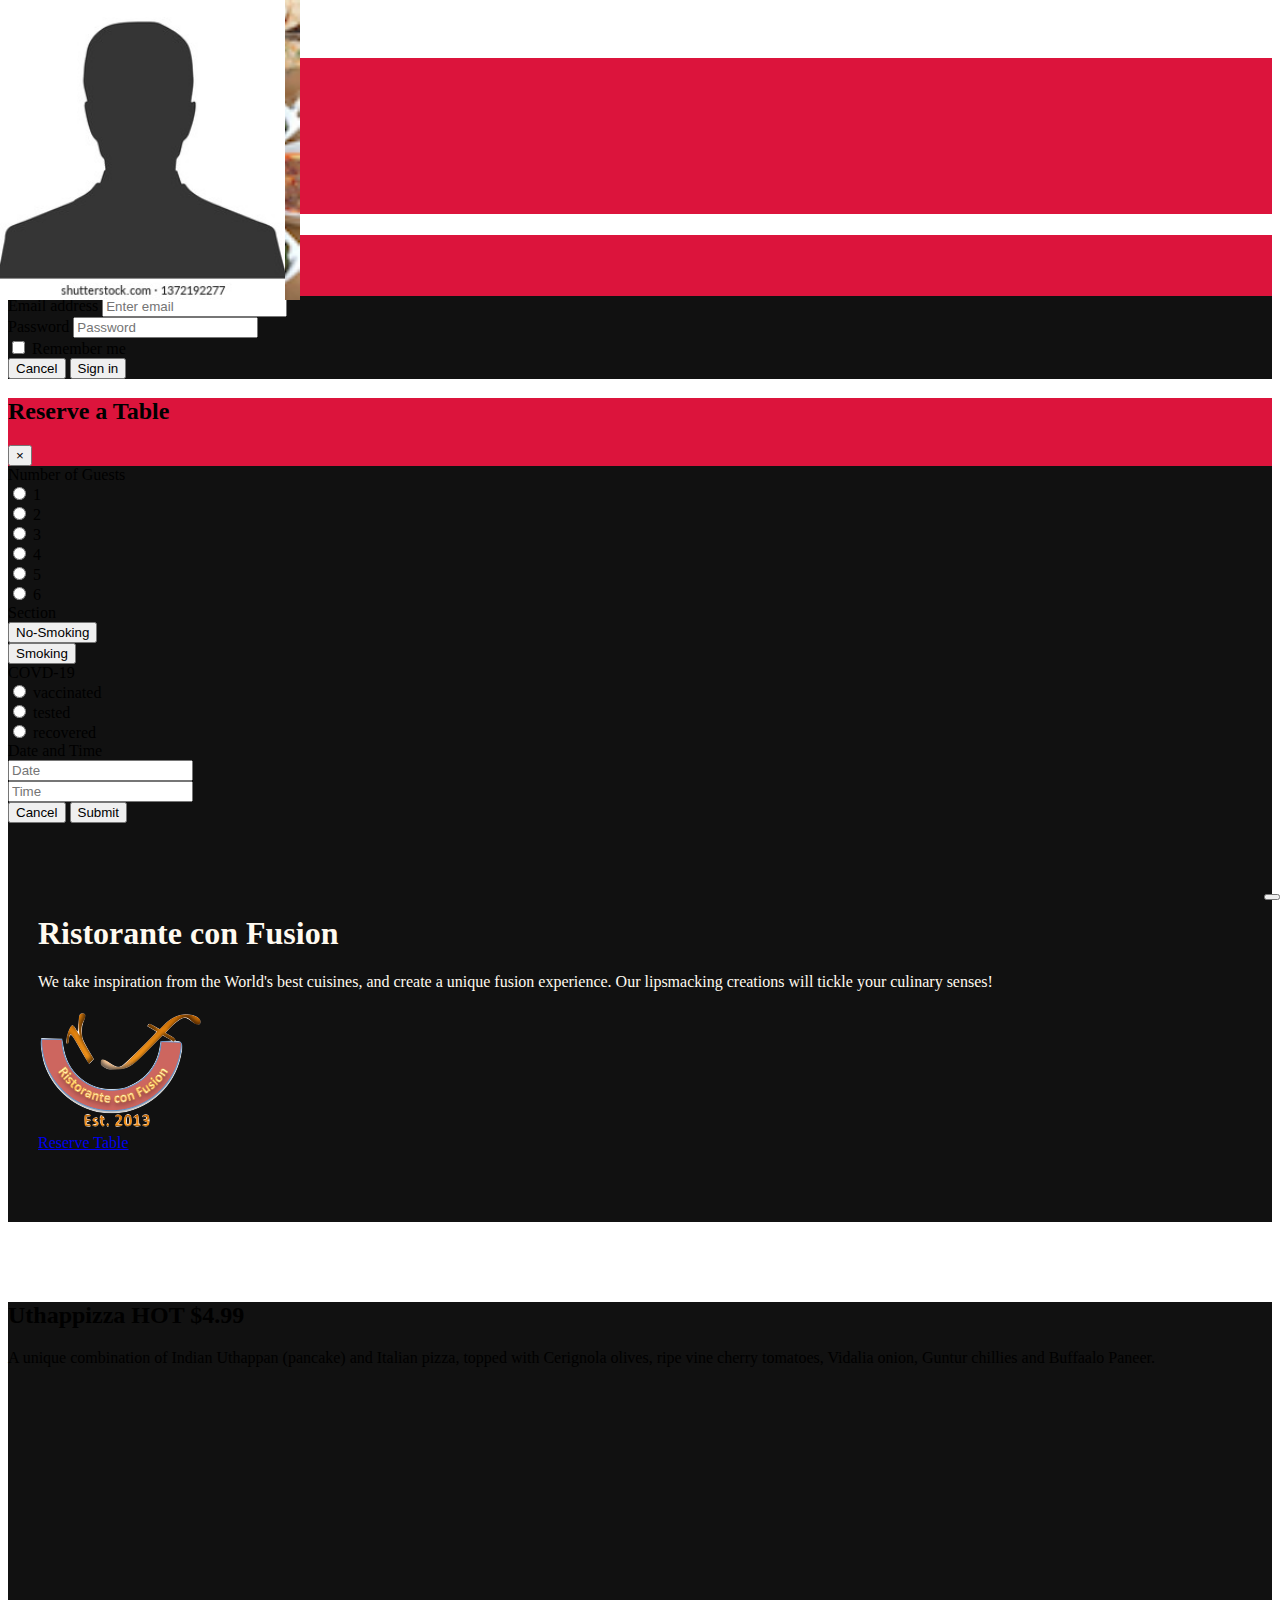
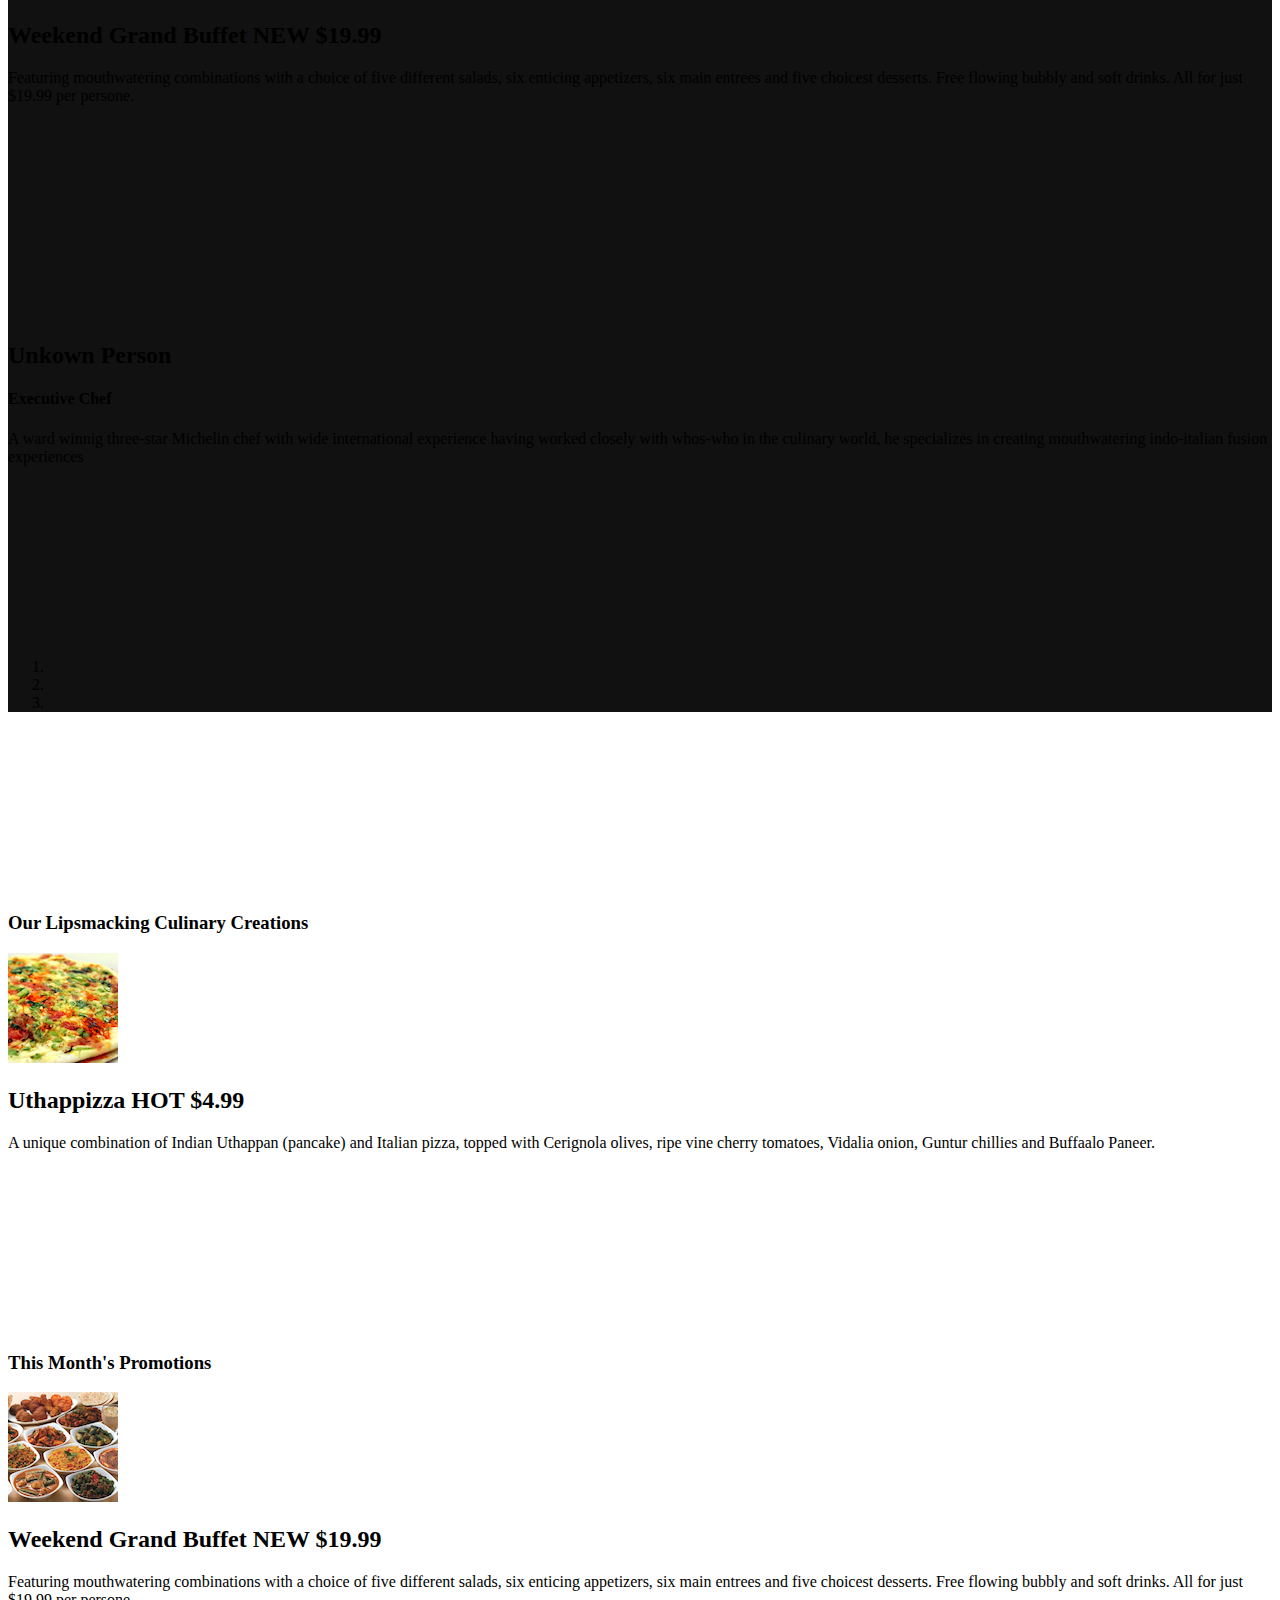
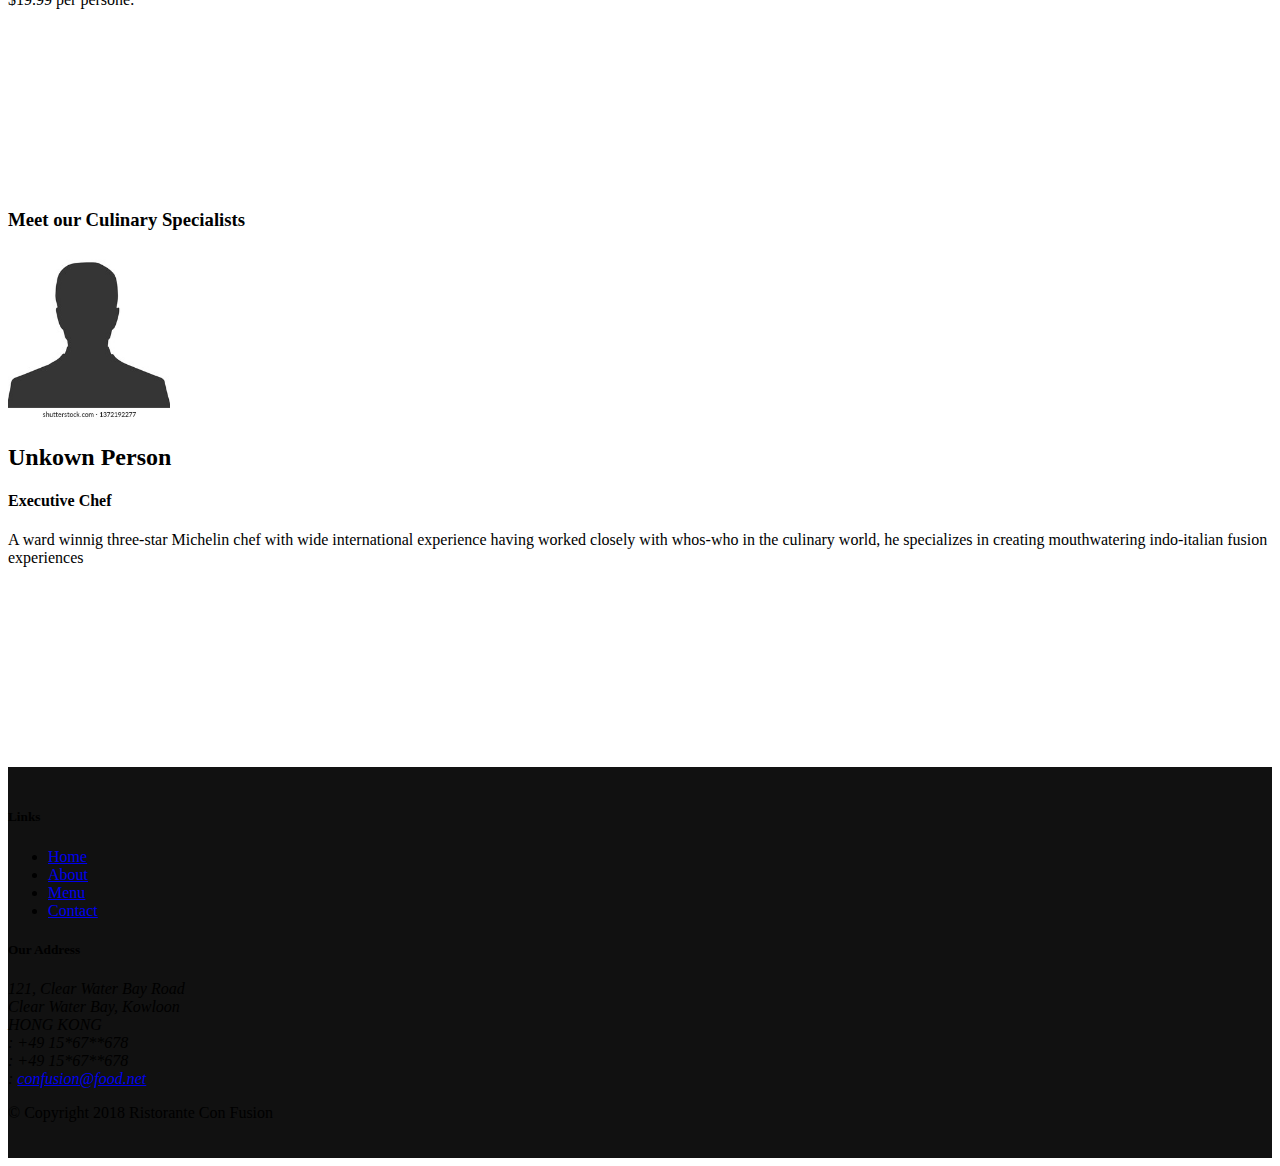
<file: index.html>
<!DOCTYPE html>
<html lang="en">

<head>
    <meta charset="utf-8">
    <meta name="viewport" content="width=device-width, initial-scale=1">

    <!-- Bootstrap CSS -->
    <link rel="stylesheet" href="https://cdn.jsdelivr.net/npm/bootstrap@4.6.1/dist/css/bootstrap.min.css" integrity="sha384-zCbKRCUGaJDkqS1kPbPd7TveP5iyJE0EjAuZQTgFLD2ylzuqKfdKlfG/eSrtxUkn" crossorigin="anonymous">
    <link rel="stylesheet" href="https://pro.fontawesome.com/releases/v5.10.0/css/all.css" integrity="sha384-AYmEC3Yw5cVb3ZcuHtOA93w35dYTsvhLPVnYs9eStHfGJvOvKxVfELGroGkvsg+p" crossorigin="anonymous"/>
    <link rel="stylesheet" href="css/styles.css">

    <title>Restaurant Website</title>

</head>

<body>

    <!--Navigation bar-->
    <nav class="navbar navbar-dark navbar-expand-sm  fixed-top">
        <div class="container">
            <button class="navbar-toggler" type="button" data-toggle="collapse" data-target="#Navbar">
                <span class="navbar-toggler-icon"></span>
            </button>
            <a class="navbar-brand mr-auto" href="./index.html"><img src="img/logo.png" alt="logo" height="30" width="41"></a>
            <div class="collapse navbar-collapse" id="Navbar">
                <ul class="navbar-nav mr-auto">
                    <li class="nav-item active"><a class="nav-link" href="#"><span class="fa fa-home fa-lg"></span> Home</a></li>
                    <li class="nav-item"><a class="nav-link" href="./aboutus.html"><span class="fa fa-info fa-lg"></span> About</a></li>
                    <li class="nav-item"><a class="nav-link" href="#"><span class="fa fa-list fa-lg"></span> Menu</a></li>
                    <li class="nav-item"><a class="nav-link" href="./contactus.html"><span class="fa fa-address-card fa-lg"></span> Contact</a></li>
                </ul>
                <span class="navbar-text">
                    <a data-toggle="modal" data-target="#loginModal" href="#" style="text-decoration: none;">
                        <span class="fa fa-sign-in"></span> Login
                    </a>
                </span>
            </div>

        </div>
    </nav>

    <!--Login modal-->
    <div class="modal fade" id="loginModal" role="dialog">
        <div class="modal-dialog modal-dialog-centered modal-lg" role="content">
            <div class="modal-content">
                <div class="modal-header text-white">
                    <h4 class="modal-title">Login</h4>
                    <button type="button" class="close" data-dismiss="modal">&times;</button>
                </div>
                <div class="modal-body text-white">
                    <form>
                        <div class="form-row">
                            <div class="form-group col-sm-4">
                                    <label class="sr-only" for="exampleInputEmail3">Email address</label>
                                    <input type="email" class="form-control form-control-sm mr-1" id="exampleInputEmail3" placeholder="Enter email">
                            </div>
                            <div class="form-group col-sm-4">
                                <label class="sr-only" for="exampleInputPassword3">Password</label>
                                <input type="password" class="form-control form-control-sm mr-1" id="exampleInputPassword3" placeholder="Password">
                            </div>
                            <div class="col-sm-auto">
                                <div class="form-check">
                                    <input class="form-check-input" type="checkbox">
                                    <label class="form-check-label"> Remember me
                                    </label>
                                </div>
                            </div>
                        </div>
                        <div class="form-row">
                            <button type="button" class="btn btn-secondary btn-sm ml-auto" data-dismiss="modal">Cancel</button>
                            <button type="submit" class="btn btn-primary btn-sm ml-1">Sign in</button>        
                        </div>
                    </form>
                </div>
            </div>
        </div>
    </div>

    <!--form modal-->
    <div class="modal fade" role="dialog" id="formModal">
        <div class="modal-dialog modal-lg" role="content">
            <div class="modal-content">
                <div class="modal-header text-white">
                    <h2>Reserve a Table</h2>
                    <button type="button" class="close-form close" data-dismiss="modal">&times;</button>
                </div>
                <div class="modal-body text-white">
                    <form>
                        <div class="form-row">
                            <div class="form-groupe row">
                                <label class="col-12 col-sm-3 form-label">Number of Guests</label>
                                <div class="col-12 col-sm-9">
                                    <div class="form-check form-check-inline">
                                        <input type="radio" class="form-check-input" name="inlineRadioOptions" id="inlineRadio1" value="option1">
                                        <label class="form-check-label" for="inlineRadio1">1</label>
                                    </div>
                                    <div class="form-check form-check-inline">
                                        <input type="radio" class="form-check-input" name="inlineRadioOptions" id="inlineRadio2" value="option2">
                                        <label class="form-check-label" for="inlineRadio2">2</label>
                                    </div>
                                    <div class="form-check form-check-inline">
                                        <input type="radio" class="form-check-input" name="inlineRadioOptions" id="inlineRadio3" value="option3">
                                        <label class="form-check-label" for="inlineRadio3">3</label>
                                    </div>
                                    <div class="form-check form-check-inline">
                                        <input type="radio" class="form-check-input" name="inlineRadioOptions" id="inlineRadio4" value="option4">
                                        <label class="form-check-label" for="inlineRadio4">4</label>
                                    </div>
                                    <div class="form-check form-check-inline">
                                        <input type="radio" class="form-check-input" name="inlineRadioOptions" id="inlineRadio5" value="option5">
                                        <label class="form-check-label" for="inlineRadio5">5</label>
                                    </div>
                                    <div class="form-check form-check-inline">
                                        <input type="radio" class="form-check-input" name="inlineRadioOptions" id="inlineRadio6" value="option6">
                                        <label class="form-check-label" for="inlineRadio6">6</label>
                                    </div>
                                </div>
                            </div>
                        </div>

                        <div class="form-row">
                            <div class="form-group row">
                                <label for="smoking" class="col-12 col-sm-3 form-label">
                                    Section
                                </label>
                                <div class="col-12 col-sm-9">
                                    <div class="input-group">
                                        <div class="input-group-prepend" id="smoking">
                                            <button class="btn btn-success" type="button" checked>No-Smoking</button>
                                        </div>
                                        <div class="input-group-append" id="smoking">
                                            <button class="btn btn-danger" type="button" checked>Smoking</button>
                                        </div>
                                    </div>
                                </div>
                            </div>
                        </div>

                        <div class="form-row">
                            <div class="form-group row">
                                <label for="covd19" class="col-12 col-sm-3 form-label">
                                    COVD-19
                                </label>
                                <div class="col-12 col-sm-9">
                                    <div class="form-check form-check-inline col-sm-3">
                                        <input type="radio" class="form-check-input" name="inlineRadio" id="vaccinated" value="">
                                        <label class="form-check-label" for="vaccinated">vaccinated</label>
                                    </div>
                                    <div class="form-check form-check-inline col-sm-3">
                                        <input type="radio" class="form-check-input ml-3" name="inlineRadio"  id="tested" value="">
                                        <label class="form-check-label " for="tested">tested</label>
                                    </div>
                                    <div class="form-check form-check-inline col-sm-3">
                                        <input type="radio" class="form-check-input" name="inlineRadio" id="recovered" value="">
                                        <label class="form-check-label" for="recovered">recovered</label>
                                    </div>
                                </div>

                            </div>
                        </div>

                        <div class="form-row">
                            <div class="form-group row">
                                <label for="date" class="col-12 col-sm-3 form-label">
                                    Date and Time
                                </label>

                                <div class="col-12 col-sm-4">
                                    <input type="text" placeholder="Date" id="date" class="form-control">
                                </div>
                                <div class="col-12 col-sm-5">
                                    <input type="text" placeholder="Time" id="time" class="form-control">
                                </div>
                                 
                            </div>
                        </div>

                        <div class="form-row">
                            <button type="button" class="btn btn-secondary close-form ml-auto mt-3" data-dismiss="modal">Cancel</button>
                            <button type="submit" class="btn btn-primary ml-1 mt-3">Submit</button>

                        </div>

                    </form>
                </div>
            </div>
        </div>
    </div>

    <!--Jumbotron-->
    <header class="jumbotron">
        <div class="container">
            <div class="row row-header">
                <div class="col-12 col-sm-6">
                    <h1>Ristorante con Fusion</h1>
                    <p>We take inspiration from the World's best cuisines, and create a unique fusion experience. Our lipsmacking creations will tickle your culinary senses!</p>
                </div>
                <div class="col-12 col-sm">
                    <img src="img/logo.png" alt="logo" class="img-fluid">
                </div>
                <div class="col-12 col-sm align-self-center">
                    <a role="button" data-toggle="modal" data-target="#formModal" class="btn btn-block nav-link btn-warning btn-lg mt-5" href="#" id="buttonModal">
                        Reserve Table
                    </a>
                </div>
            </div>
        </div>
    </header>

    <div class="container">

        <div class="row row-content">
            <div class="col">
                <div class="carousel slide" id="mycarousel" data-ride="carousel">
                    <div class="carousel-inner" role="listbox">
                        <div class="carousel-item active">
                            <img src="img/uthappizza.png" alt="uthappizza" class="d-block img-fluid">
                            <div class="carousel-caption d-none d-md-block">
                                <h2>Uthappizza <span class="badge badge-danger">HOT</span> <span class="badge badge-pill badge-secondary">$4.99</span></h2>
                                <p class="d-none d-sm-block">A unique combination of Indian Uthappan (pancake) and Italian pizza, topped with Cerignola olives, ripe vine cherry tomatoes, Vidalia onion, Guntur chillies and Buffaalo Paneer. </p>
                            </div>

                        </div>
                        <div class="carousel-item">
                            <img src="img/buffet.png" alt="uthappizza" class="d-block img-fluid">
                    
                            <div class="carousel-caption d-none d-md-block">
                                <h2>Weekend Grand Buffet <span class="badge badge-danger">NEW</span> <span class="badge badge-pill badge-secondary">$19.99</span></h2>
                                <p class="d-none d-sm-block">Featuring mouthwatering combinations with a choice of five different salads, six enticing appetizers, six main entrees and five choicest desserts. Free flowing bubbly and soft drinks. All for just $19.99 per persone. </p>
                            </div>
                        </div>
                        <div class="carousel-item">
                            <img src="img/alberto.png" alt="uthappizza" class="d-block img-fluid" >
                    
                            <div class="carousel-caption d-none d-md-block">
                               <h2>Unkown Person</h2>
                               <h4>Executive Chef</h4>
                               <p class="d-none d-sm-block">A ward winnig three-star Michelin chef with wide international experience having worked closely with whos-who in the culinary world, he specializes in creating mouthwatering indo-italian fusion experiences </p>
                            </div>
                        </div>

                    </div>
                    <ol class="carousel-indicators">
                       <li data-target="#mycarousel" data-slide-to="0" class="active"></li>
                       <li data-target="#mycarousel" data-slide-to="1"></li>
                       <li data-target="#mycarousel" data-slide-to="2"></li>
                    </ol>
                    <a class="carousel-control-prev" href="#mycarousel" role="button" data-slide="prev">
                       <span class="carousel-control-prev-icon"  aria-hidden="true"></span> 
                    </a>
                    <a class="carousel-control-next" href="#mycarousel" role="button" data-slide="next">
                        <span class="carousel-control-next-icon"  aria-hidden="true"></span> 
                    </a>
                    
                    <button class="btn btn-danger btn-sm" id="carouselButton">
                        <span class="fa fa-pause" id="carousel-button-icon"></span>
                    </button>                    
                </div>
            </div>
        </div>

        <div class="row row-content align-items-center">
            <div class="col-12 col-sm-4 order-sm-last col-md-3">
                <h3>Our Lipsmacking Culinary Creations</h3>
            </div>
            <div class="col col-sm order-sm-first col-md">                
                <div class="media">
                    <img src="img/uthappizza.png" alt="uthappizza" class="d-flex mr-3 img-thumbnail align-self-center">
                    
                    <div class="media-body">
                        <h2 class="mt-0">Uthappizza <span class="badge badge-danger">HOT</span> <span class="badge badge-pill badge-secondary">$4.99</span></h2>
                        <p class="d-none d-sm-block">A unique combination of Indian Uthappan (pancake) and Italian pizza, topped with Cerignola olives, ripe vine cherry tomatoes, Vidalia onion, Guntur chillies and Buffaalo Paneer. </p>
                    </div>
                </div>                
            </div>
        </div>


        <div class="row row-content align-items-center">
            <div class="col-12 col-sm-4 order-sm-first col-md-3">
                <h3>This Month's Promotions</h3>
            </div>
            <div class="col col-sm order-sm-last col-md">                
                <div class="media">
                    <img src="img/buffet.png" alt="uthappizza" class="d-flex mr-3 img-thumbnail align-self-center">
                    
                    <div class="media-body">
                        <h2 class="mt-0">Weekend Grand Buffet <span class="badge badge-danger">NEW</span> <span class="badge badge-pill badge-secondary">$19.99</span></h2>
                        <p class="d-none d-sm-block">Featuring mouthwatering combinations with a choice of five different salads, six enticing appetizers, six main entrees and five choicest desserts. Free flowing bubbly and soft drinks. All for just $19.99 per persone. </p>
                    </div>
                </div>                
            </div>
        </div>

        <div class="row row-content align-items-center">
            <div class="col-12 col-sm-4 order-sm-last col-md-3">
                <h3>Meet our Culinary Specialists</h3>
            </div>
            <div class="col col-sm order-sm-first col-md">                
                <div class="media">
                    <img src="img/alberto.png" alt="uthappizza" class="d-flex mr-3 img-thumbnail align-self-center" style="height: 170px;">
                    
                    <div class="media-body">
                        <h2 class="mt-0">Unkown Person</h2>
                        <h4>Executive Chef</h4>
                        <p class="d-none d-sm-block">A ward winnig three-star Michelin chef with wide international experience having worked closely with whos-who in the culinary world, he specializes in creating mouthwatering indo-italian fusion experiences </p>
                    </div>
                </div>                
            </div>
        </div>        
    </div>

    <!--Footer-->
    <footer class="footer">
        <div class="container">
            <div class="row">             
                <div class="col-4 offset-1 col-sm-2">
                    <h5 class="text-white">Links</h5>
                    <ul class="list-unstyled">
                        <li><a href="#">Home</a></li>
                        <li><a href="./aboutus.html">About</a></li>
                        <li><a href="#">Menu</a></li>
                        <li><a href="#">Contact</a></li>
                    </ul>
                </div>
                <div class="col-7 col-sm-5 text-white">
                    <h5>Our Address</h5>
                    <address>
		              121, Clear Water Bay Road<br>
		              Clear Water Bay, Kowloon<br>
		              HONG KONG<br>
		              <i class="fa fa-phone fa-lg "></i>: +49 15*67**678<br>
		              <i class="fa fa-fax fa-lg"></i>: +49 15*67**678<br>
		              <i class="fa fa-envelope fa-lg"></i>: <a href="mailto:confusion@food.net">confusion@food.net</a>
		           </address>
                </div>
                <div class="col-12 col-sm-4 align-self-center">
                    <div class="text-center">
                        <a class="btn btn-social-icon btn-google text-white" href="http://google.com/+"><i class="fab fa-google-plus fa-lg"></i></a>
                        <a class="btn btn-social-icon btn-facebook text-white" href="http://www.facebook.com/profile.php?id="><i class="fab fa-facebook fa-lg"></i></a>
                        <a class="btn btn-social-icon btn-linkedin text-white" href="http://www.linkedin.com/in/"><i class="fab fa-linkedin fa-lg"></i></a>
                        <a class="btn btn-social-icon btn-twitter text-white" href="http://twitter.com/"><i class="fab fa-twitter fa-lg"></i></a>
                        <a class="btn btn-social-icon btn-youtube text-white" href="http://youtube.com/"><i class="fab fa-youtube fa-lg"></i></a>
                        <a class="btn btn-social-icon text-white" href="mailto:"><i class="fas fa-envelope fa-lg"></i></a>
                    </div>
                </div>
           </div>
           <div class="row justify-content-center text-white">             
                <div class="col-auto">
                    <p>© Copyright 2018 Ristorante Con Fusion</p>
                </div>
           </div>
        </div>
    </footer>


    <!-- Option 1: jQuery and Bootstrap Bundle (includes Popper) -->
    <script src="https://cdn.jsdelivr.net/npm/jquery@3.5.1/dist/jquery.slim.min.js" integrity="sha384-DfXdz2htPH0lsSSs5nCTpuj/zy4C+OGpamoFVy38MVBnE+IbbVYUew+OrCXaRkfj" crossorigin="anonymous"></script>
    <script src="https://cdn.jsdelivr.net/npm/bootstrap@4.6.1/dist/js/bootstrap.bundle.min.js" integrity="sha384-fQybjgWLrvvRgtW6bFlB7jaZrFsaBXjsOMm/tB9LTS58ONXgqbR9W8oWht/amnpF" crossorigin="anonymous"></script>
    <script src="js/scripts.js"></script>

    
</body>

</html>
</file>
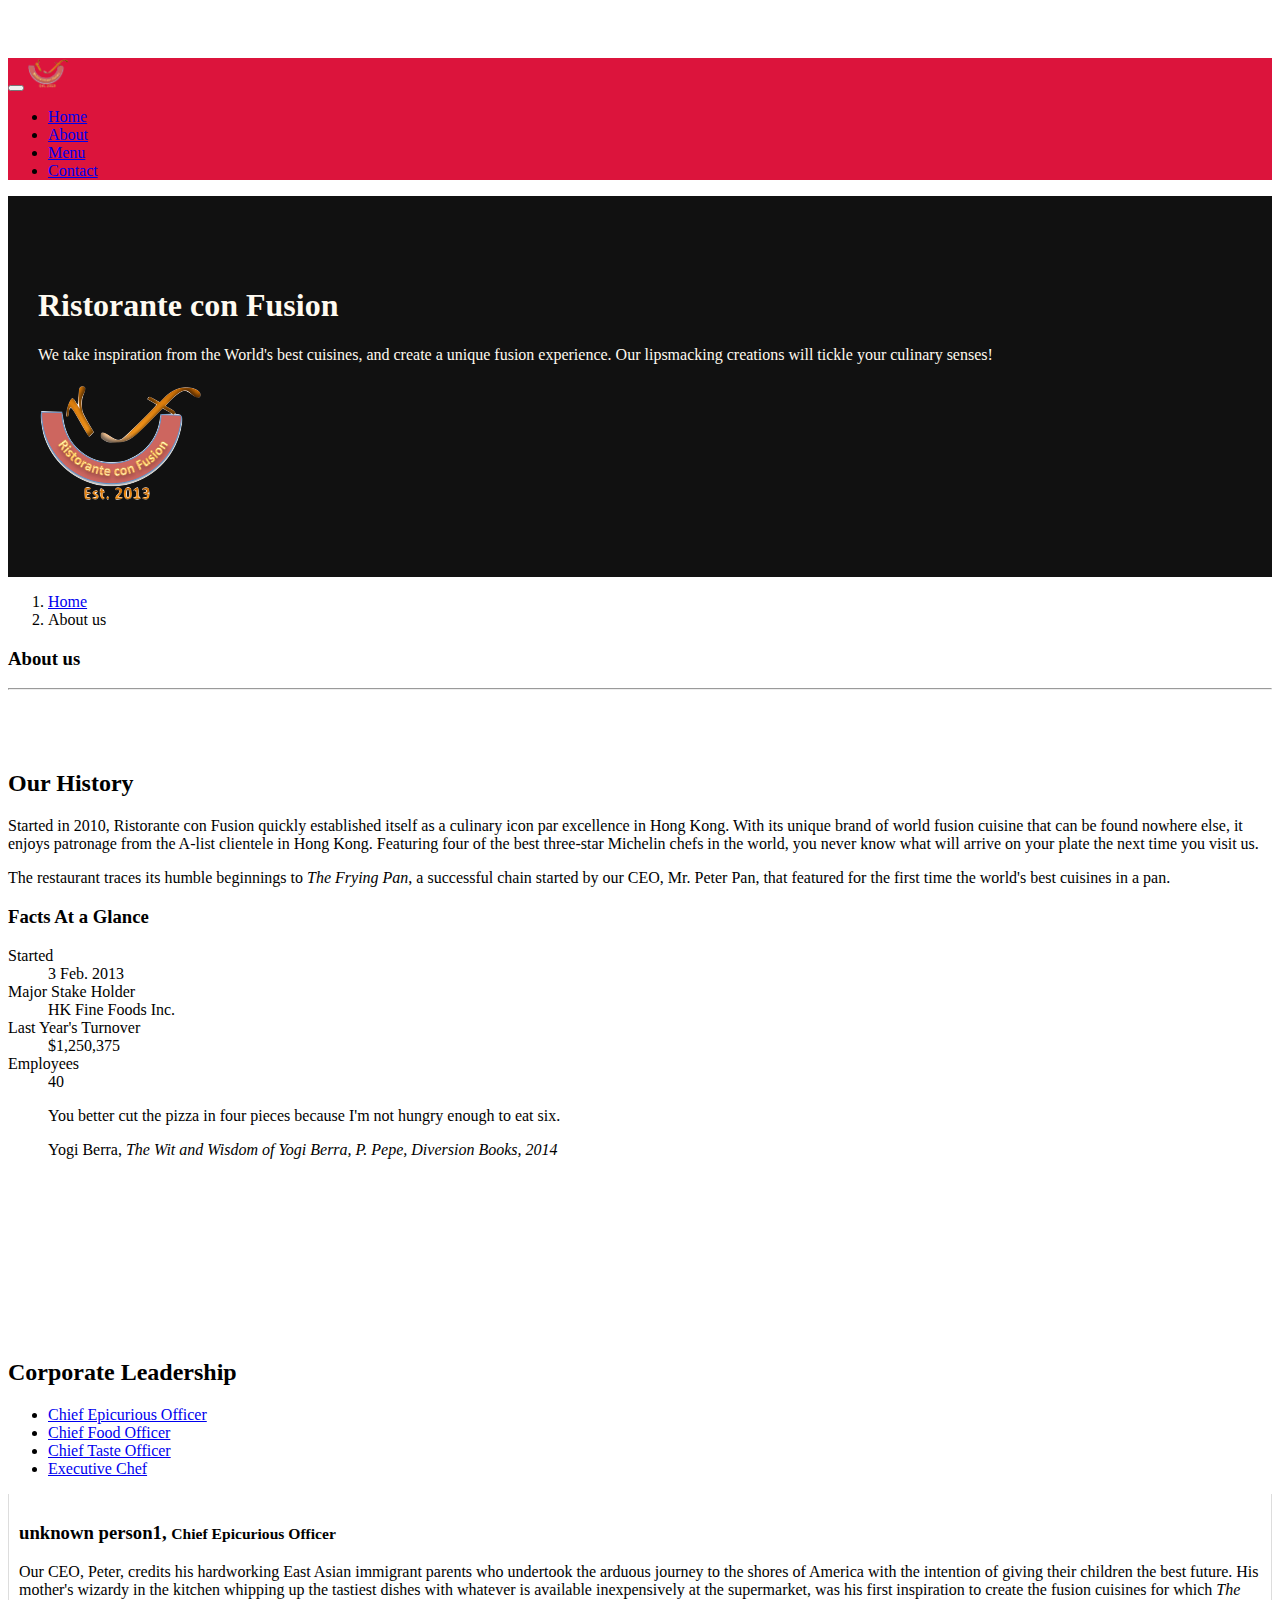
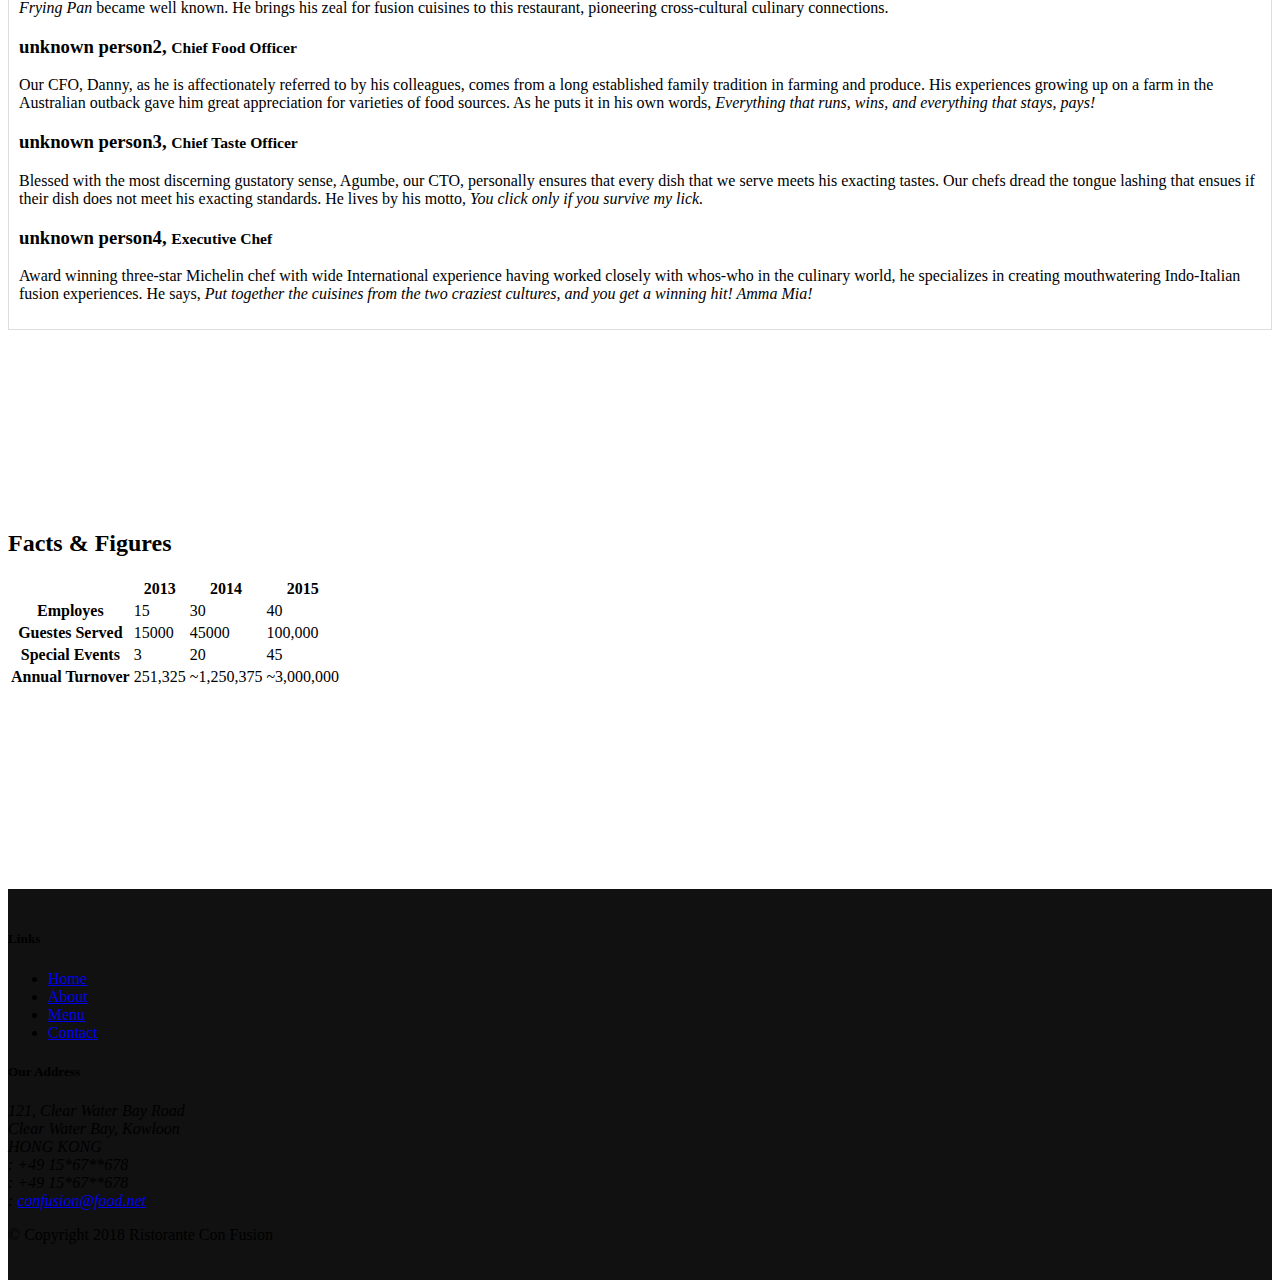
<file: aboutus.html>
<!DOCTYPE html>
<html lang="en">

<head>
    <meta charset="utf-8">
    <meta name="viewport" content="width=device-width, initial-scale=1">

    <!-- Bootstrap CSS -->
    <link rel="stylesheet" href="https://cdn.jsdelivr.net/npm/bootstrap@4.6.1/dist/css/bootstrap.min.css" integrity="sha384-zCbKRCUGaJDkqS1kPbPd7TveP5iyJE0EjAuZQTgFLD2ylzuqKfdKlfG/eSrtxUkn" crossorigin="anonymous">
    <link rel="stylesheet" href="https://pro.fontawesome.com/releases/v5.10.0/css/all.css" integrity="sha384-AYmEC3Yw5cVb3ZcuHtOA93w35dYTsvhLPVnYs9eStHfGJvOvKxVfELGroGkvsg+p" crossorigin="anonymous"/>
    <link rel="stylesheet" href="css/styles.css">
    

    <title>Restaurant Website</title>

</head>

<body>
    <nav class="navbar navbar-dark navbar-expand-sm fixed-top">
        <div class="container">
            <button class="navbar-toggler" type="button" data-toggle="collapse" data-target="#Navbar">
                <span class="navbar-toggler-icon"></span>
            </button>
            <a class="navbar-brand mr-auto" href="./index.html"><img src="img/logo.png" alt="logo" height="30" width="41"></a>
            <div class="collapse navbar-collapse" id="Navbar">
                <ul class="navbar-nav mr-auto">
                    <li class="nav-item"><a class="nav-link" href="./index.html"><span class="fa fa-home fa-lg"></span> Home</a></li>
                    <li class="nav-item active"><a class="nav-link" href="#"><span class="fa fa-info fa-lg"></span> About</a></li>
                    <li class="nav-item"><a class="nav-link" href="#"><span class="fa fa-list fa-lg"></span> Menu</a></li>
                    <li class="nav-item"><a class="nav-link" href="./contactus.html"><span class="fa fa-address-card fa-lg"></span> Contact</a></li>
                </ul>
            </div>

        </div>
    </nav>

    <header class="jumbotron">
        <div class="container">
            <div class="row row-header">
                <div class="col-12 col-sm-6">
                    <h1>Ristorante con Fusion</h1>
                    <p>We take inspiration from the World's best cuisines, and create a unique fusion experience. Our lipsmacking creations will tickle your culinary senses!</p>
                </div>
                <div class="col-12 col-sm align-self-center">
                    <img src="img/logo.png" alt="logo" class="img-fluid">
                </div>
            </div>
        </div>
    </header>

    <div class="container">
        <div class="row">
            <ol class="col-12 breadcrumb">
                <li class="breadcrumb-item"><a href="./index.html">Home</a></li>
                <li class="breadcrumb-item active">About us</li>
            </ol>
            <div class="col-12">
               <h3>About us</h3>
               <hr>
            </div>
        </div>

        <div class="row row-content">
            <div class="col-12 col-sm-6 ">
                <h2>Our History</h2>
                <p>Started in 2010, Ristorante con Fusion quickly established itself as a culinary icon par excellence in Hong Kong. With its unique brand of world fusion cuisine that can be found nowhere else, it enjoys patronage from the A-list clientele in Hong Kong.  Featuring four of the best three-star Michelin chefs in the world, you never know what will arrive on your plate the next time you visit us.</p>
                <p>The restaurant traces its humble beginnings to <em>The Frying Pan</em>, a successful chain started by our CEO, Mr. Peter Pan, that featured for the first time the world's best cuisines in a pan.</p>
            </div>
            <div class="col-sm">
                <div class="card">
                    <h3 class="card-header bg-primary text-white">Facts At a Glance</h3>
                    <div class="card-body">
                        <dl class="row">
                            <dt class="col-6">Started </dt>
                            <dd class="col-6">3 Feb. 2013</dd>
                            <dt class="col-6">Major Stake Holder </dt>
                            <dd class="col-6">HK Fine Foods Inc.</dd>
                            <dt class="col-6">Last Year's Turnover</dt>
                            <dd class="col-6">$1,250,375</dd>
                            <dt class="col-6">Employees </dt>
                            <dd class="col-6">40</dd>
                        </dl>
                    </div>
                </div>
            </div>
            <div class="col-12">
                <div class="card card-body bg-light">
                    <blockquote class="blockquote">
                        <p class="mb-0">You better cut the pizza in four pieces because I'm not hungry enough to eat six.</p>
                        <footer class="blockquote-footer">Yogi Berra,
                            <cite title="Source Title">The Wit and Wisdom of Yogi Berra, P. Pepe, Diversion Books, 2014</cite>
                        </footer>
                    </blockquote>
                </div>
            </div>
        </div>


        <div class="row row-content">
            <div class="col-12 col-sm-11">
                <h2>Corporate Leadership</h2>
                <ul class="nav nav-tabs">
                    <li class="nav-item">
                        <a href="#peter" class="nav-link active" role="tab" data-toggle="tab">Chief Epicurious Officer</a>
                    </li>
                    <li class="nav-item">
                        <a href="#danny" class="nav-link" role="tab" data-toggle="tab">Chief Food Officer</a>
                    </li>
                    <li class="nav-item">
                        <a href="#agumbe" class="nav-link" role="tab" data-toggle="tab">Chief Taste Officer</a>
                    </li>
                    <li class="nav-item">
                        <a href="#alberto" class="nav-link" role="tab" data-toggle="tab">Executive Chef</a>
                    </li>
                </ul>
                
                <div class="tab-content">
                    <div  class="tab-pane fade show active" role="tabpanel" id="peter">
                        <h3>unknown person1, <small>Chief Epicurious Officer</small></h3>
                        <p class="d-none d-sm-block">Our CEO, Peter, credits his hardworking East Asian immigrant parents who undertook the arduous journey to the shores of America with the intention of giving their children the best future. His mother's wizardy in the kitchen whipping up the tastiest dishes with whatever is available inexpensively at the supermarket, was his first inspiration to create the fusion cuisines for which <em>The Frying Pan</em> became well known. He brings his zeal for fusion cuisines to this restaurant, pioneering cross-cultural culinary connections.</p>
                    </div>
                    <div  class="tab-pane fade" role="tabpanel" id="danny">
                        <h3>unknown person2, <small>Chief Food Officer</small></h3>
                        <p class="d-none d-sm-block">Our CFO, Danny, as he is affectionately referred to by his colleagues, comes from a long established family tradition in farming and produce. His experiences growing up on a farm in the Australian outback gave him great appreciation for varieties of food sources. As he puts it in his own words, <em>Everything that runs, wins, and everything that stays, pays!</em></p>
                    </div>
                    <div  class="tab-pane fade show " role="tabpanel" id="agumbe">
                        <h3>unknown person3, <small>Chief Taste Officer</small></h3>
                        <p class="d-none d-sm-block">Blessed with the most discerning gustatory sense, Agumbe, our CTO, personally ensures that every dish that we serve meets his exacting tastes. Our chefs dread the tongue lashing that ensues if their dish does not meet his exacting standards. He lives by his motto, <em>You click only if you survive my lick.</em></p>
                    </div>
                    <div  class="tab-pane fade show " role="tabpanel" id="alberto">
                        <h3>unknown person4, <small>Executive Chef</small></h3>
                        <p class="d-none d-sm-block">Award winning three-star Michelin chef with wide International experience having worked closely with whos-who in the culinary world, he specializes in creating mouthwatering Indo-Italian fusion experiences. He says, <em>Put together the cuisines from the two craziest cultures, and you get a winning hit! Amma Mia!</em></p>
                    </div>


                </div>             
                         
            </div>
       </div>

       <div class="row row-content">
           <div class="col-12 col-sm-9">
               <h2>Facts &amp; Figures</h2>
               <div class="table-responsive">
                   <table class="table table-striped">
                       <thead class="thead-dark">
                           <tr>
                               <th>&nbsp;</th>
                               <th>2013</th>
                               <th>2014</th>
                               <th>2015</th>
                           </tr>
                       </thead>
                       <tbody>
                           <tr>
                               <th>Employes</th>
                               <td>15</td>
                               <td>30</td>
                               <td>40</td>
                           </tr>
                           <tr>
                               <th>Guestes Served</th>
                               <td>15000</td>
                               <td>45000</td>
                               <td>100,000</td>
                           </tr>
                           <tr>
                               <th>Special Events</th>
                               <td>3</td>
                               <td>20</td>
                               <td>45</td>
                           </tr>
                           <tr>
                               <th>Annual Turnover</th>
                               <td>251,325</td>
                               <td>~1,250,375</td>
                               <td>~3,000,000</td>
                           </tr>
                       </tbody>
                   </table>

               </div>
           </div>
           <div class="col-12 col-sm-3"></div>
       </div>

    </div>

    <footer class="footer">
        <div class="container">
            <div class="row">             
                <div class="col-4 offset-1 col-sm-2">
                    <h5 class="text-white">Links</h5>
                    <ul class="list-unstyled">
                        <li><a href="./index.html">Home</a></li>
                        <li><a href="#">About</a></li>
                        <li><a href="#">Menu</a></li>
                        <li><a href="#">Contact</a></li>
                    </ul>
                </div>
                <div class="col-7 col-sm-5 text-white">
                    <h5>Our Address</h5>
                    <address>
		              121, Clear Water Bay Road<br>
		              Clear Water Bay, Kowloon<br>
		              HONG KONG<br>
		              <i class="fa fa-phone fa-lg"></i>: +49 15*67**678<br>
		              <i class="fa fa-fax fa-lg"></i>: +49 15*67**678<br>
		              <i class="fa fa-envelope fa-lg"></i>: <a href="mailto:confusion@food.net">confusion@food.net</a>
		           </address>
                </div>
                <div class="col-12 col-sm-4 align-self-center">
                    <div class="text-center">
                        <a class="btn btn-social-icon btn-google text-white" href="http://google.com/+"><i class="fab fa-google-plus fa-lg"></i></a>
                        <a class="btn btn-social-icon btn-facebook text-white" href="http://www.facebook.com/profile.php?id="><i class="fab fa-facebook fa-lg"></i></a>
                        <a class="btn btn-social-icon btn-linkedin text-white" href="http://www.linkedin.com/in/"><i class="fab fa-linkedin fa-lg"></i></a>
                        <a class="btn btn-social-icon btn-twitter text-white" href="http://twitter.com/"><i class="fab fa-twitter fa-lg"></i></a>
                        <a class="btn btn-social-icon btn-youtube text-white" href="http://youtube.com/"><i class="fab fa-youtube fa-lg"></i></a>
                        <a class="btn btn-social-icon text-white" href="mailto:"><i class="fas fa-envelope fa-lg"></i></a>
                    </div>
                </div>
           </div>
           <div class="row justify-content-center text-white">             
                <div class="col-auto">
                    <p>© Copyright 2018 Ristorante Con Fusion</p>
                </div>
           </div>
        </div>
    </footer>




    <!-- Option 1: jQuery and Bootstrap Bundle (includes Popper) -->
    <script src="https://cdn.jsdelivr.net/npm/jquery@3.5.1/dist/jquery.slim.min.js" integrity="sha384-DfXdz2htPH0lsSSs5nCTpuj/zy4C+OGpamoFVy38MVBnE+IbbVYUew+OrCXaRkfj" crossorigin="anonymous"></script>
    <script src="https://cdn.jsdelivr.net/npm/bootstrap@4.6.1/dist/js/bootstrap.bundle.min.js" integrity="sha384-fQybjgWLrvvRgtW6bFlB7jaZrFsaBXjsOMm/tB9LTS58ONXgqbR9W8oWht/amnpF" crossorigin="anonymous"></script>
    <!-- Option 2: Separate Popper and Bootstrap JS -->
    <!--
    <script src="https://cdn.jsdelivr.net/npm/@popperjs/core@2.10.2/dist/umd/popper.min.js" integrity="sha384-7+zCNj/IqJ95wo16oMtfsKbZ9ccEh31eOz1HGyDuCQ6wgnyJNSYdrPa03rtR1zdB" crossorigin="anonymous"></script>
    <script src="https://cdn.jsdelivr.net/npm/bootstrap@5.1.3/dist/js/bootstrap.min.js" integrity="sha384-QJHtvGhmr9XOIpI6YVutG+2QOK9T+ZnN4kzFN1RtK3zEFEIsxhlmWl5/YESvpZ13" crossorigin="anonymous"></script>
    -->
    <script src="js/scripts.js"></script>
    
</body>

</html>
</file>
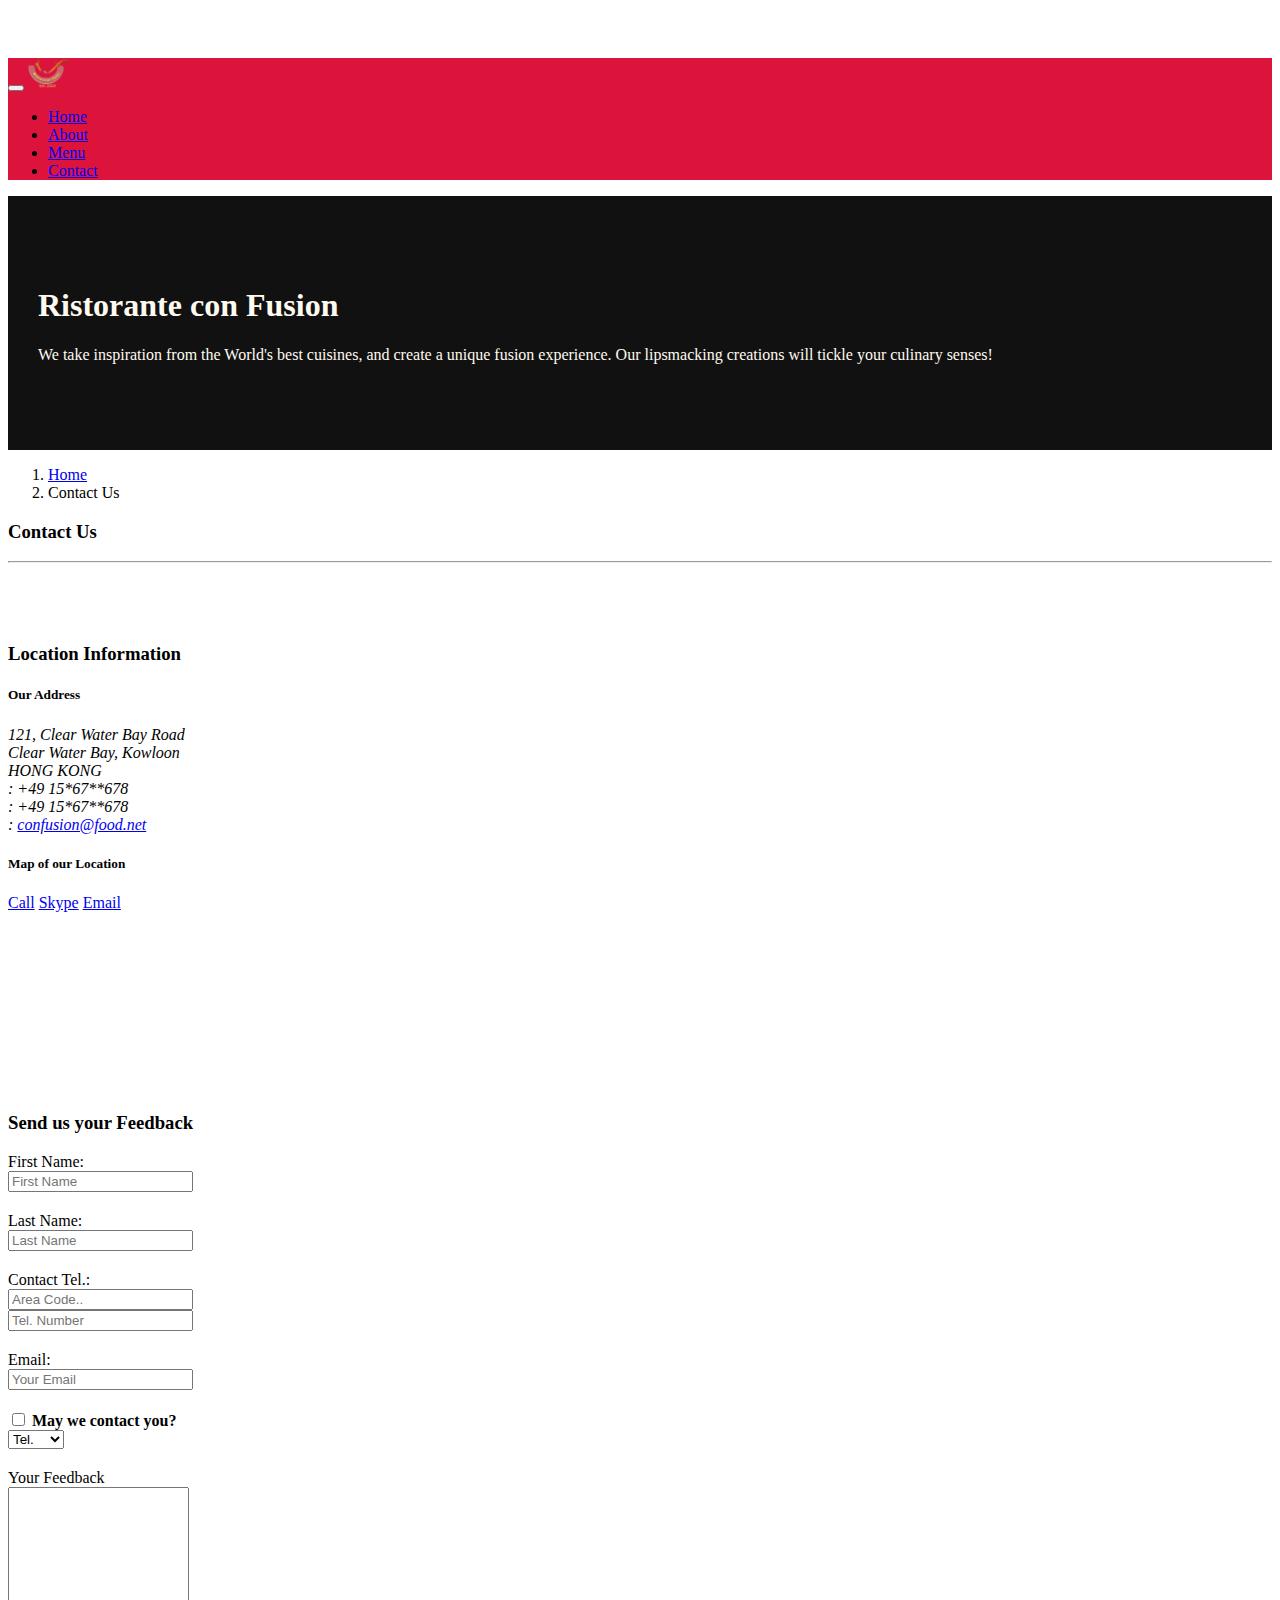
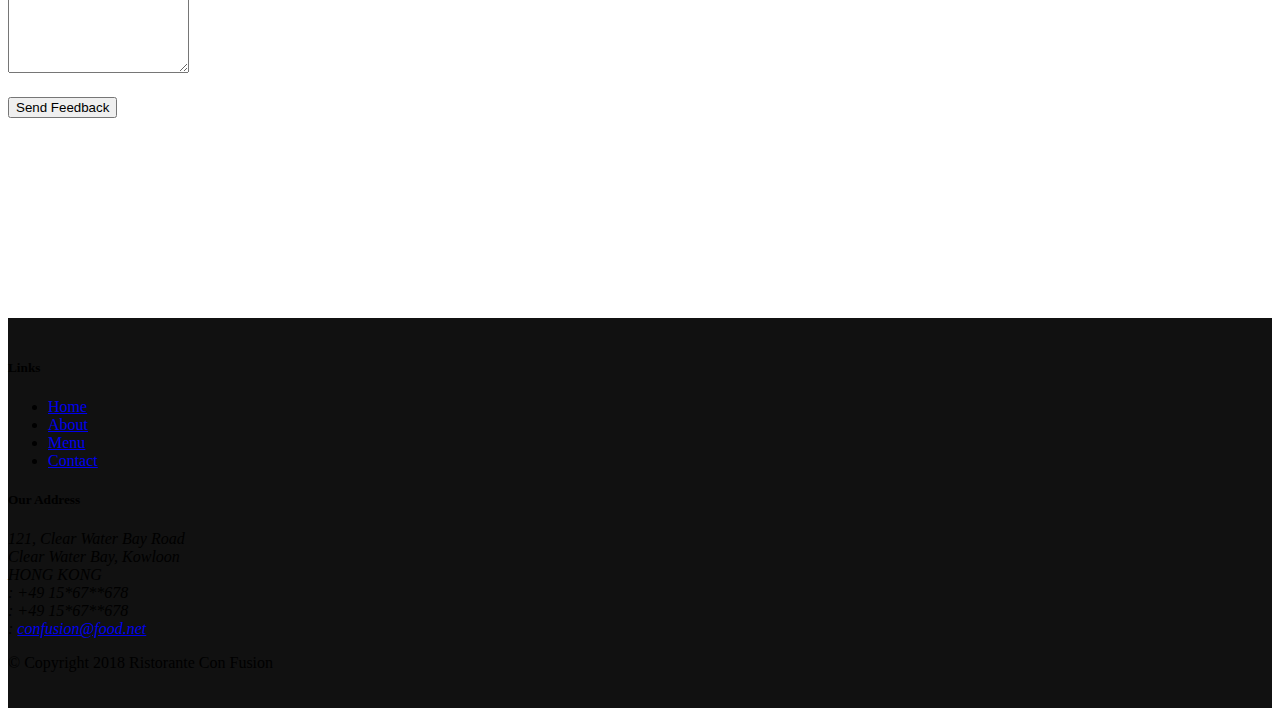
<file: contactus.html>
<!DOCTYPE html>
<html lang="en">

<head>
    <!-- Required meta tags always come first -->
    <meta charset="utf-8">
    <meta name="viewport" content="width=device-width, initial-scale=1, shrink-to-fit=no">
    <meta http-equiv="x-ua-compatible" content="ie=edge">

    <!-- Bootstrap CSS -->
    <link rel="stylesheet" href="https://cdn.jsdelivr.net/npm/bootstrap@4.6.1/dist/css/bootstrap.min.css" integrity="sha384-zCbKRCUGaJDkqS1kPbPd7TveP5iyJE0EjAuZQTgFLD2ylzuqKfdKlfG/eSrtxUkn" crossorigin="anonymous">
    <link rel="stylesheet" href="https://pro.fontawesome.com/releases/v5.10.0/css/all.css" integrity="sha384-AYmEC3Yw5cVb3ZcuHtOA93w35dYTsvhLPVnYs9eStHfGJvOvKxVfELGroGkvsg+p" crossorigin="anonymous"/>
    <link rel="stylesheet" href="css/styles.css">

    <title>Restaurant Website</title>
</head>

<body>
    <nav class="navbar navbar-dark navbar-expand-sm fixed-top">
        <div class="container">
            <button class="navbar-toggler" type="button" data-toggle="collapse" data-target="#Navbar">
                <span class="navbar-toggler-icon"></span>
            </button>
            <a class="navbar-brand" href="#"><img src="img/logo.png" alt="logo" height="30" width="41"></a>
            <div class="collapse navbar-collapse" id="Navbar">
                <ul class="navbar-nav mr-auto">
                        <li class="nav-item"><a class="nav-link" href="./index.html"><span class="fa fa-home fa-lg"></span> Home</a></li>
                        <li class="nav-item"><a class="nav-link" href="./aboutus.html"><span class="fa fa-info fa-lg"></span> About</a></li>
                        <li class="nav-item"><a class="nav-link" href="#"><span class="fa fa-list fa-lg"></span> Menu</a></li>
                        <li class="nav-item active"><a class="nav-link" href="#"><span class="fa fa-address-card fa-lg"></span> Contact</a></li>
                </ul>
            </div>
        </div>
    </nav>

    <header class="jumbotron">
        <div class="container">
            <div class="row row-header">
                <div class="col-12 col-sm-6">
                    <h1>Ristorante con Fusion</h1>
                    <p>We take inspiration from the World's best cuisines, and create a unique fusion experience. Our lipsmacking creations will tickle your culinary senses!</p>
                </div>
                <div class="col-12 col-sm">
                </div>
            </div>
        </div>
    </header>

    <div class="container">
        <div class="row">
            <ol class="col-12 breadcrumb">
                <li class="breadcrumb-item"><a href="./index.html">Home</a></li>
                <li class="breadcrumb-item active">Contact Us</li>
            </ol>
            <div class="col-12">
               <h3>Contact Us</h3>
               <hr>
            </div>
        </div>

        <div class="row row-content">
           <div class="col-12">
              <h3>Location Information</h3>
           </div>
            <div class="col-12 col-sm-4 offset-sm-1">
                   <h5>Our Address</h5>
                    <address style="font-size: 100%">
		              121, Clear Water Bay Road<br>
		              Clear Water Bay, Kowloon<br>
		              HONG KONG<br>
		              <i class="fa fa-phone"></i>: +49 15*67**678<br>
		              <i class="fa fa-fax"></i>: +49 15*67**678<br>
		              <i class="fa fa-envelope"></i>:
                        <a href="mailto:confusion@food.net">confusion@food.net</a>
		           </address>
            </div>
            <div class="col-12 col-sm-6 offset-sm-1">
                <h5>Map of our Location</h5>
            </div>
            <div class="col-12 col-sm-11 offset-sm-1">
                <div class="btn-group" role="group">
                    <a role="button" class="btn btn-primary" href="#"><i class="fa fa-phone"></i> Call</a>
                    <a role="button" class="btn btn-info" href="#"><i class="fa fa-skype"></i> Skype</a>
                    <a role="button" class="btn btn-success" href="mailto:"><i class="fas fa-envelope"></i> Email</a>
                </div>
            </div>
        </div>

        <div class="row row-content">
           <div class="col-12">
              <h3>Send us your Feedback</h3>
           </div>
            <div class="col-12 col-md-9">
                <form>
                    <div class="from-group row form-content">
                        <label for="firstname" class="col-md-2 col-form-label">First Name:</label>
                        <div class="col-md-10">
                            <input type="text" class="form-control" id="firstname" name="firstname" placeholder="First Name">
                        </div>
                    </div>
                    <div class="from-group row form-content">
                        <label for="lastname" class="col-md-2 col-form-label">Last Name:</label>
                        <div class="col-md-10">
                            <input type="text" class="form-control" id="lastname" name="lastname" placeholder="Last Name">
                        </div>    
                    </div>

                    <div class="from-group row form-content">
                        <label for="telnum" class="col-12 col-md-2 col-form-label">Contact Tel.:</label>
                        <div class="col-5 col-md-3">
                            <input type="tel" class="form-control" id="areacode" name="areacode" placeholder="Area Code..">
                        </div>
                        <div class="col-7 col-md-7">
                            <input type="tel" class="form-control" id="telnum" name="telnum" placeholder="Tel. Number">
                        </div>
                    </div>
                    
                    <div class="from-group row form-content">
                        <label for="emaailid" class="col-md-2 col-form-label">Email:</label>
                        <div class="col-md-10">
                            <input type="email" class="form-control" id="emailid" name="emailid" placeholder="Your Email">
                        </div>
                        
                    </div>

                    <div class="form-group row form-content">
                        <div class="col-md-6 offset-md-2">
                            <div class="form-check">
                                <input type="checkbox" class="form-check-input" name="approve" id="approve" value="">
                                <label for="approve" class="form-check-label"><strong>May we contact you?</strong></label>
                            </div>
                        </div>
                        <div class="col-md-3 offset-md-1">
                            <select class="form-control">
                                <option value="">Tel.</option>
                                <option value="">Email</option>
                            </select>
                        </div>
                    </div>


                    <div class="from-group row form-content">
                        <label for="feedback" class="col-md-2 col-form-label">Your Feedback</label>
                        <div class="col-md-10">
                            <textarea  class="form-control" id="feedback" name="feedback" rows="12"></textarea>
                        </div>
                    </div>


                    <div class="from-group row form-content">
                        <div class="offset-md-2 col-md-10">
                            <button type="submit" class="btn btn-primary">
                                Send Feedback
                            </button>
                        </div>

                    </div>


                </form>
            </div>
            <div class="col-12 col-md">
            </div>
       </div>

    </div>

    <footer class="footer">
        <div class="container">
            <div class="row">             
                <div class="col-4 offset-1 col-sm-2 text-white">
                    <h5>Links</h5>
                    <ul class="list-unstyled">
                        <li><a href="./index.html">Home</a></li>
                        <li><a href="./aboutus.html">About</a></li>
                        <li><a href="#">Menu</a></li>
                        <li><a href="#">Contact</a></li>
                    </ul>
                </div>
                <div class="col-7 col-sm-5 text-white">
                    <h5>Our Address</h5>
                    <address>
		              121, Clear Water Bay Road<br>
		              Clear Water Bay, Kowloon<br>
		              HONG KONG<br>
                      <i class="fa fa-phone fa-lg"></i>: +49 15*67**678<br>
                      <i class="fa fa-fax fa-lg"></i>: +49 15*67**678<br>
                      <i class="fa fa-envelope fa-lg"></i>: 
                      <a href="mailto:confusion@food.net">confusion@food.net</a>
		           </address>
                </div>
                <div class="col-12 col-sm-4 align-self-center">
                    <div class="text-center">
                        <a class="btn btn-social-icon btn-google text-white" href="http://google.com/+"><i class="fab fa-google-plus fa-lg"></i></a>
                        <a class="btn btn-social-icon btn-facebook text-white" href="http://www.facebook.com/profile.php?id="><i class="fab fa-facebook fa-lg"></i></a>
                        <a class="btn btn-social-icon btn-linkedin text-white" href="http://www.linkedin.com/in/"><i class="fab fa-linkedin fa-lg"></i></a>
                        <a class="btn btn-social-icon btn-twitter text-white" href="http://twitter.com/"><i class="fab fa-twitter fa-lg"></i></a>
                        <a class="btn btn-social-icon btn-google text-white" href="http://youtube.com/"><i class="fab fa-youtube fa-lg"></i></a>
                        <a class="btn btn-social-icon text-white" href="mailto:"><i class="fas fa-envelope fa-lg"></i></a>
                    </div>
                </div>
           </div>
           <div class="row justify-content-center text-white">             
                <div class="col-auto">
                    <p>© Copyright 2018 Ristorante Con Fusion</p>
                </div>
           </div>
        </div>
    </footer>
    <!-- Option 1: jQuery and Bootstrap Bundle (includes Popper) -->
    <script src="https://cdn.jsdelivr.net/npm/jquery@3.5.1/dist/jquery.slim.min.js" integrity="sha384-DfXdz2htPH0lsSSs5nCTpuj/zy4C+OGpamoFVy38MVBnE+IbbVYUew+OrCXaRkfj" crossorigin="anonymous"></script>
    <script src="https://cdn.jsdelivr.net/npm/bootstrap@4.6.1/dist/js/bootstrap.bundle.min.js" integrity="sha384-fQybjgWLrvvRgtW6bFlB7jaZrFsaBXjsOMm/tB9LTS58ONXgqbR9W8oWht/amnpF" crossorigin="anonymous"></script>
    <!-- Option 2: Separate Popper and Bootstrap JS -->
    <!--
    <script src="https://cdn.jsdelivr.net/npm/@popperjs/core@2.10.2/dist/umd/popper.min.js" integrity="sha384-7+zCNj/IqJ95wo16oMtfsKbZ9ccEh31eOz1HGyDuCQ6wgnyJNSYdrPa03rtR1zdB" crossorigin="anonymous"></script>
    <script src="https://cdn.jsdelivr.net/npm/bootstrap@5.1.3/dist/js/bootstrap.min.js" integrity="sha384-QJHtvGhmr9XOIpI6YVutG+2QOK9T+ZnN4kzFN1RtK3zEFEIsxhlmWl5/YESvpZ13" crossorigin="anonymous"></script>
    -->
    <script src="js/scripts.js"></script>
</body>

</html>
</file>
<file: css/styles.css>
.jumbotron{
    padding:70px 30px 70px 30px;
    margin:0px auto;
    background: #111 ;
    color:floralwhite;
    
}
.row-header{
    margin:0px auto;
    padding:0px;
}
.row-content{
    margin: 80px auto 200px 0px;
    
    
}
.form-content{
    
    margin-bottom: 20px;
}


.footer{
    background-color: #111;
    margin:0px auto;
    padding: 20px 0px 20px 0px;
}

body{
    padding: 50px 0px 0px 0px;
    z-index: 0;
}
.navbar-dark{
    background-color: crimson;
}
.tab-content{
    border-left: 1px solid #ddd;
    border-right: 1px solid #ddd;
    border-bottom: 1px solid #ddd;
    padding: 10px;
}
.carousel{
    background: #111;

}
.carousel-item{
    height: 300px;
}
.carousel-item img{
    position: absolute;
    top: 0;
    left: 0;
    min-height: 300px;
}
#carouselButton{
    right: 0px;
    position: absolute;
    bottom: 0px;
}
.modal-header{
    background-color: crimson;
}
.modal-body{
    background-color: #111;
}
</file>
